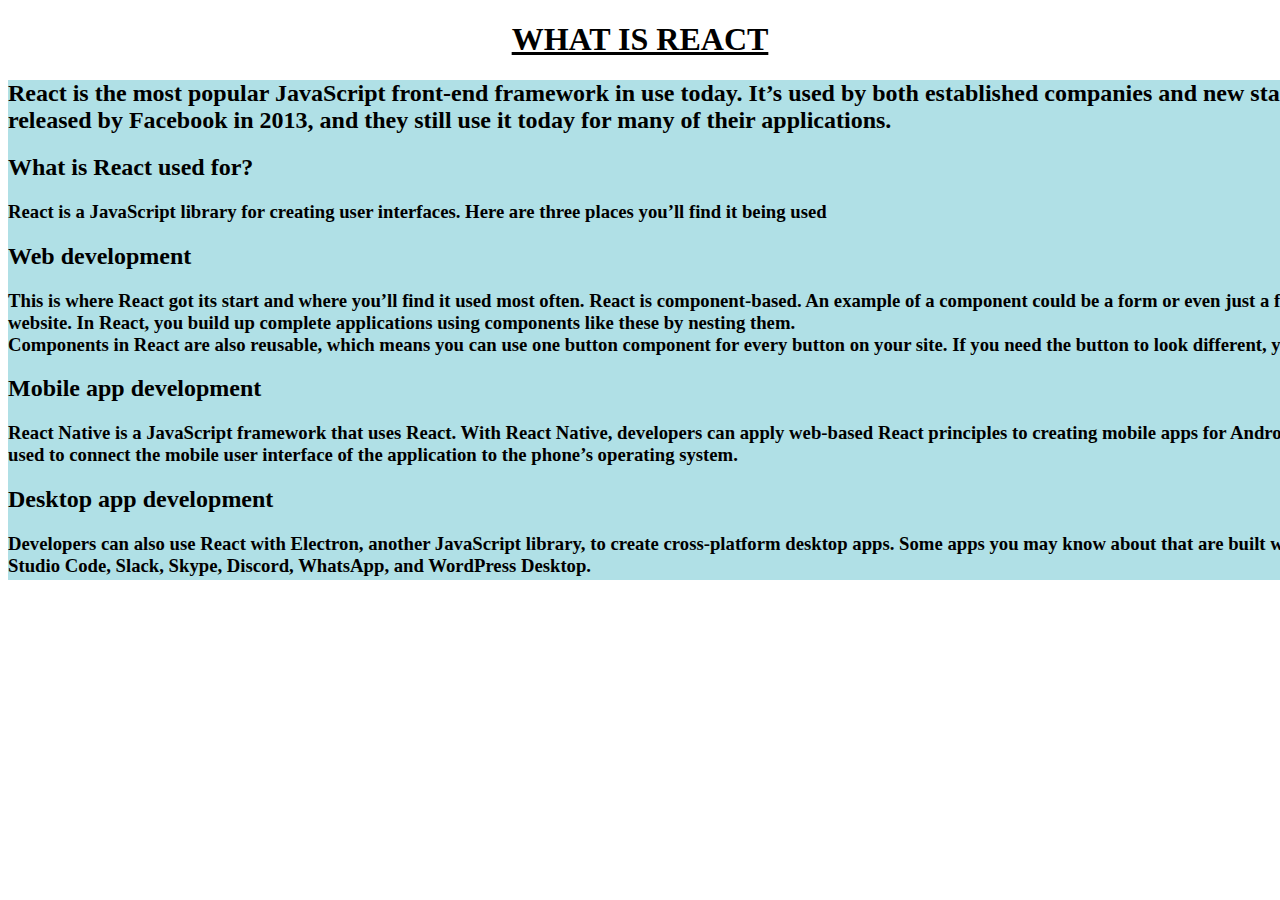
<file: react.html>
<!DOCTYPE html>
<html>
<head>
<style>

div.yo{

  height: 500px;
  width: 1520px;
  background-color: powderblue;
	}
</style>
</head>
<body>
	<h1 align="center" ><u>WHAT IS REACT</u></h1>
	<div class="yo">
	<p><h2>React is the most popular JavaScript front-end framework in use today. It’s used by both established companies and new startups.

	React was released by Facebook in 2013, and they still use it today for many of their applications.</h2></p>
	<h2>What is React used for?</h2>
	<p><h3>React is a JavaScript library for creating user interfaces. Here are three places you’ll find it being used</h3></p>
	<p><h2>Web development</h2>
	<h3>This is where React got its start and where you’ll find it used most often. React is component-based. An example of a component could be a form or even just a form field or button on a website. In React, you build up complete applications using components like these by nesting them.<br>

	Components in React are also reusable, which means you can use one button component for every button on your site. If you need the button to look different, you can simply change its style.<br>

	<h2>Mobile app development</h2>
	<h3>React Native is a JavaScript framework that uses React. With React Native, developers can apply web-based React principles to creating mobile apps for Android and iOS. Here, React is used to connect the mobile user interface of the application to the phone’s operating system.</h3>

	<h2>Desktop app development</h2>
	<h3>Developers can also use React with Electron, another JavaScript library, to create cross-platform desktop apps. Some apps you may know about that are built with Electron include Visual Studio Code, Slack, Skype, Discord, WhatsApp, and WordPress Desktop.</h3></p></div>
</body>
</html>
</file>
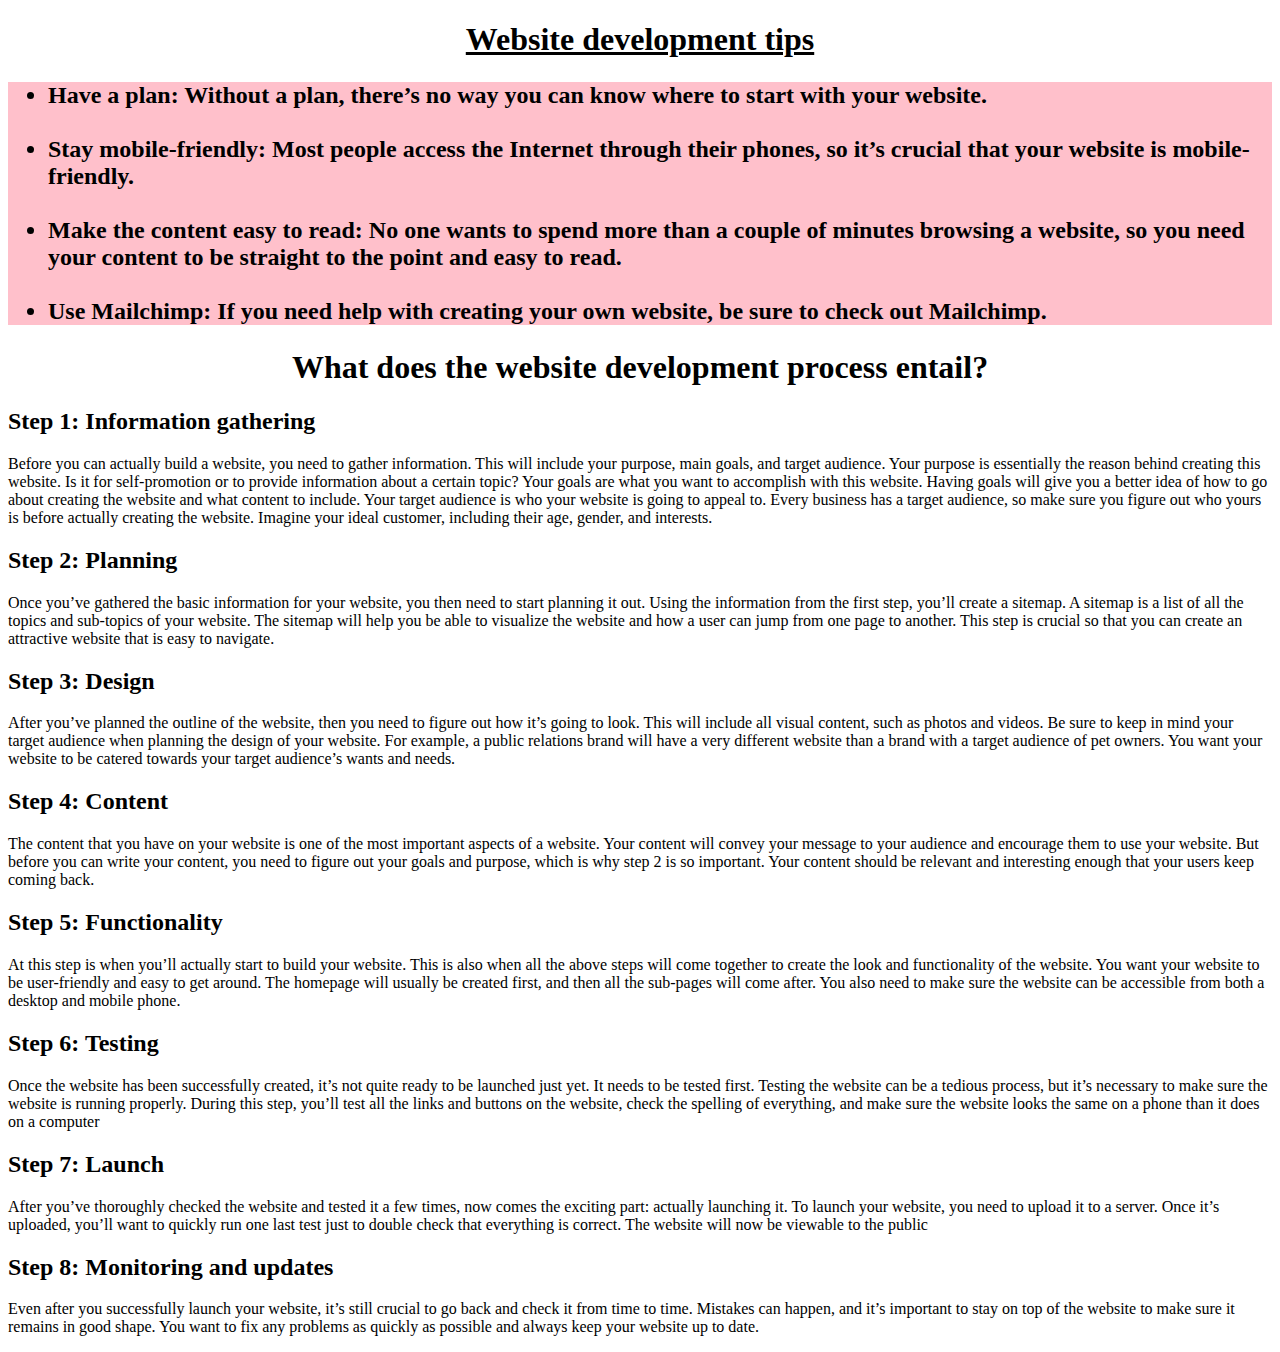
<file: tipswt.html>
<!DOCTYPE html>
<html>
<head>

</head>
<body>
	<h1 align="center"><u>Website development tips</u></h1>
	<div style="background-color: pink;">
	<h2><list><ul>
		<li>
		Have a plan: Without a plan, there’s no way you can know where to start with your website.</li><br>
		<li>
		Stay mobile-friendly: Most people access the Internet through their phones, so it’s crucial that your website is mobile-friendly.</li><br>
		<li>Make the content easy to read: No one wants to spend more than a couple of minutes browsing a website, so you need your content to be straight to the point and easy to read.</li><br>
		<li>Use Mailchimp: If you need help with creating your own website, be sure to check out Mailchimp.</li>
	</ul>
	</list>
	</h2>
</div>

	<h1 align="center">What does the website development process entail?</h1>

	<h2>
		Step 1: Information gathering
	</h2>
	<p>Before you can actually build a website, you need to gather information. This will include your purpose, main goals, and target audience.

	Your purpose is essentially the reason behind creating this website. Is it for self-promotion or to provide information about a certain topic? Your goals are what you want to accomplish with this website. Having goals will give you a better idea of how to go about creating the website and what content to include. Your target audience is who your website is going to appeal to. Every business has a target audience, so make sure you figure out who yours is before actually creating the website. Imagine your ideal customer, including their age, gender, and interests.</p>

	<h2>Step 2: Planning</h2>
	<p>Once you’ve gathered the basic information for your website, you then need to start planning it out. Using the information from the first step, you’ll create a sitemap. A sitemap is a list of all the topics and sub-topics of your website. The sitemap will help you be able to visualize the website and how a user can jump from one page to another. This step is crucial so that you can create an attractive website that is easy to navigate.</p>

	<h2>Step 3: Design</h2>
	<p>After you’ve planned the outline of the website, then you need to figure out how it’s going to look. This will include all visual content, such as photos and videos. Be sure to keep in mind your target audience when planning the design of your website.

	For example, a public relations brand will have a very different website than a brand with a target audience of pet owners. You want your website to be catered towards your target audience’s wants and needs.</p>

	<h2>Step 4: Content</h2>
	<p>The content that you have on your website is one of the most important aspects of a website. Your content will convey your message to your audience and encourage them to use your website. But before you can write your content, you need to figure out your goals and purpose, which is why step 2 is so important. Your content should be relevant and interesting enough that your users keep coming back.</p>

	<h2>Step 5: Functionality</h2>
	<p>At this step is when you’ll actually start to build your website. This is also when all the above steps will come together to create the look and functionality of the website. You want your website to be user-friendly and easy to get around. The homepage will usually be created first, and then all the sub-pages will come after. You also need to make sure the website can be accessible from both a desktop and mobile phone.</p>

	<h2>Step 6: Testing</h2>
	<p>Once the website has been successfully created, it’s not quite ready to be launched just yet. It needs to be tested first. Testing the website can be a tedious process, but it’s necessary to make sure the website is running properly. During this step, you’ll test all the links and buttons on the website, check the spelling of everything, and make sure the website looks the same on a phone than it does on a computer</p>

	<h2>Step 7: Launch</h2>
	<p>After you’ve thoroughly checked the website and tested it a few times, now comes the exciting part: actually launching it. To launch your website, you need to upload it to a server. Once it’s uploaded, you’ll want to quickly run one last test just to double check that everything is correct. The website will now be viewable to the public</p>

	<h2>Step 8: Monitoring and updates</h2>
	<p>Even after you successfully launch your website, it’s still crucial to go back and check it from time to time. Mistakes can happen, and it’s important to stay on top of the website to make sure it remains in good shape. You want to fix any problems as quickly as possible and always keep your website up to date.</p>
</body>
</html>
</file>
